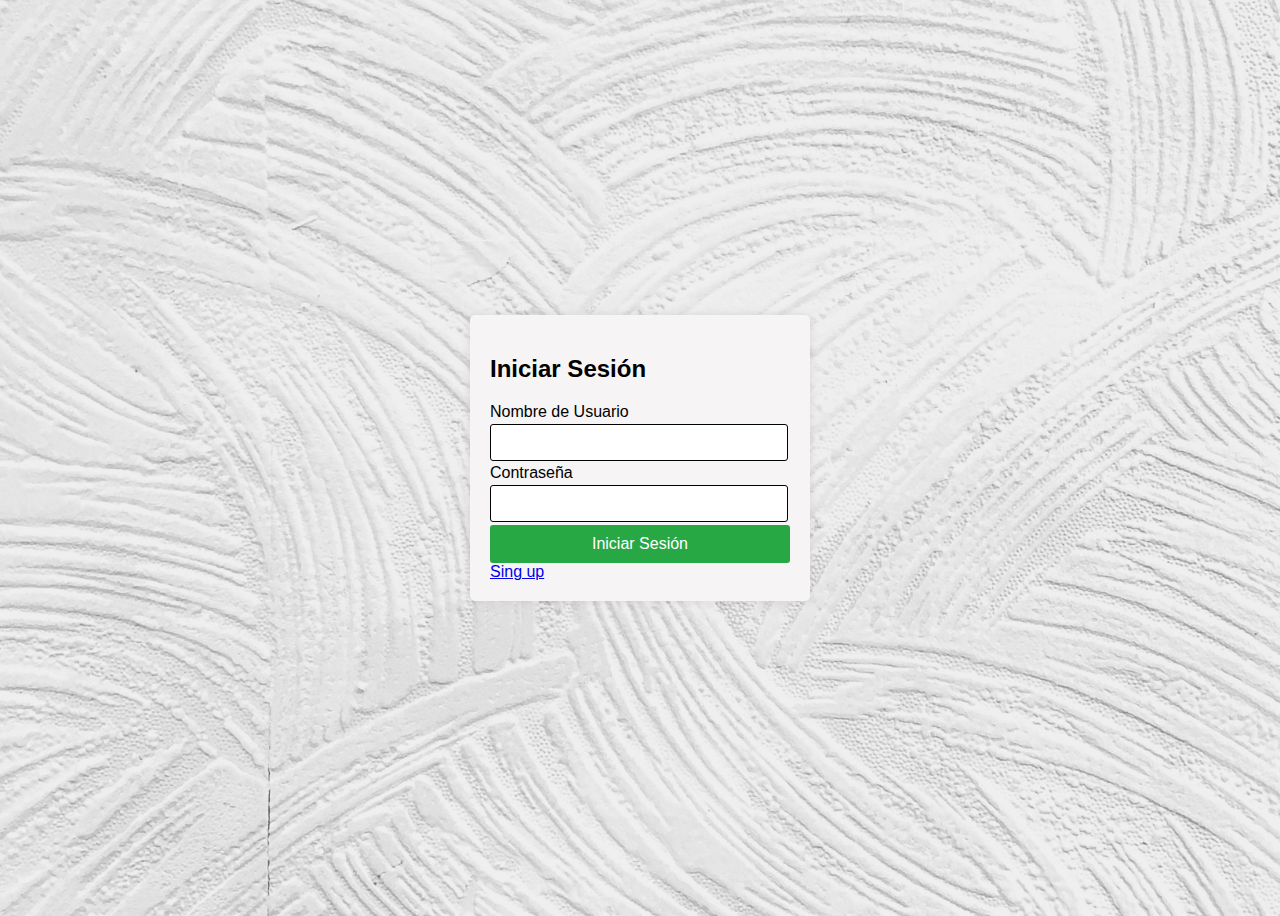
<file: index.html>
<!DOCTYPE html>
<html lang="es">
<head>
    <meta charset="UTF-8">
    <meta name="viewport" content="width=device-width, initial-scale=1.0">
    <title>Iniciar Sesión</title>
    <link rel="stylesheet" href="sign.css">
</head>
<body>
    <div class="container">
        <h2>Iniciar Sesión</h2>
        <form action="/login" method="post">
            <label for="username">Nombre de Usuario</label>
            <input type="text" id="username" name="username" required>
            
            <label for="password">Contraseña</label>
            <input type="password" id="password" name="password" required>
            
            <button type="submit">Iniciar Sesión</button>
            <a href="Sign.html" >Sing up</a>
        </form>
    </div>
</body>
</html>
</file>
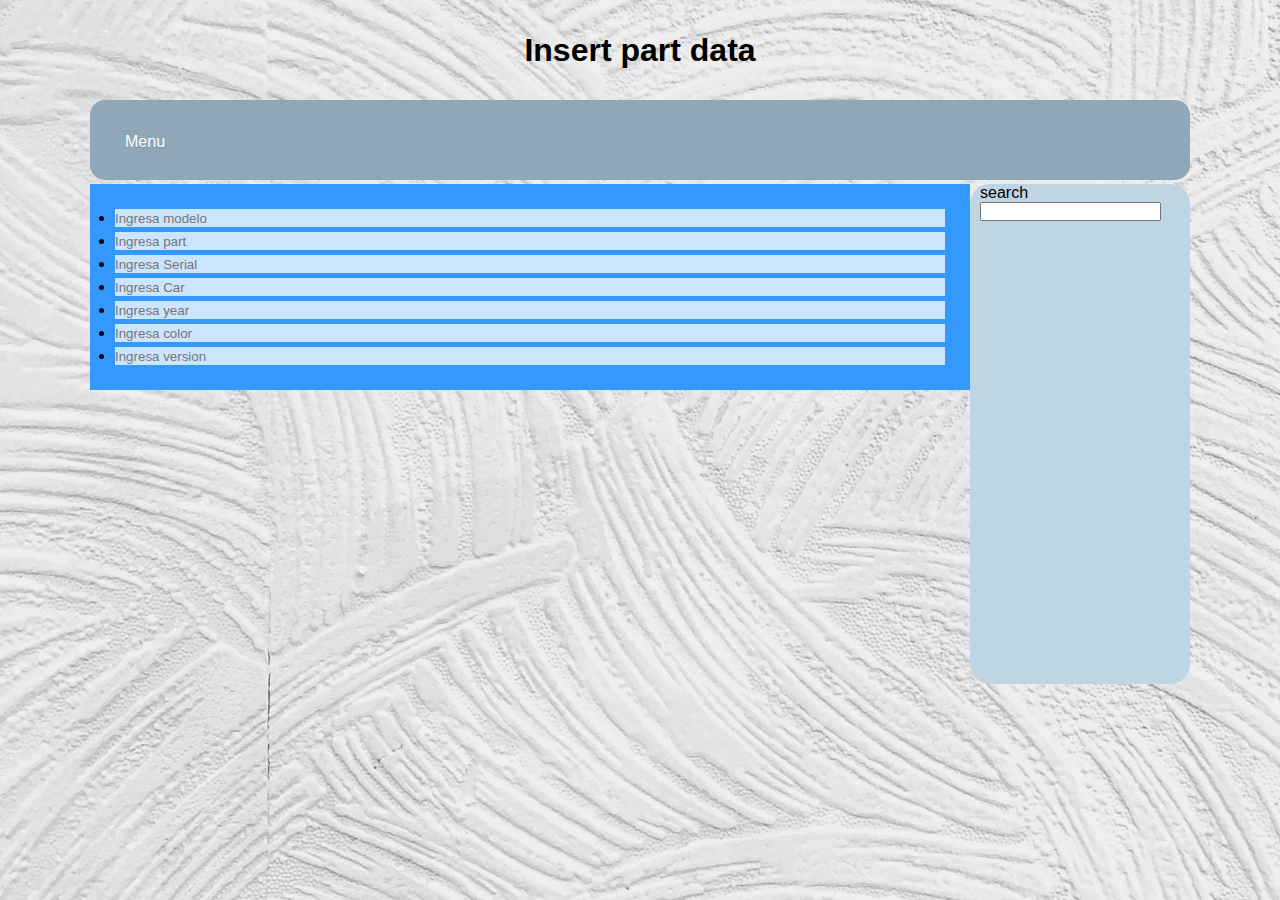
<file: form.html>
<!DOCTYPE html>
<html lang="es">
<head>
    <meta charset="UTF-8">
    <title>Insert</title>
    <link rel="stylesheet" href="tablas.css">
    <link rel="stylesheet" href="form.css">
</head>
<body>
    <div id="container">
        <header>
            <h1>Insert part data</h1>
        </header>
        <nav>
            <ul>
                <li>
                    <a href="tablas.html" class="boton azul">
                        Menu
                    </a>
                </li>
            </ul>
        </nav>
        <div class="clearfix"></div>
        <section id="content">
            <table>
                <thead>
                    <ul>
                        <li><label> </label><input type="text"  placeholder= "Ingresa modelo" required></li>
                        <li><label> </label><input type="text"  placeholder= "Ingresa part"required></li>
                        <li><label> </label><input type="text"  placeholder= "Ingresa Serial"required></li>
                        <li><label> </label><input type="text" placeholder= "Ingresa Car" required></li>
                        <li><label> </label><input type="text" placeholder= "Ingresa year" required></li>
                        <li><label> </label><input type="text" placeholder= "Ingresa color" required></li>
                        <li><label> </label><input type="text" placeholder= "Ingresa version" required></li>
                    </ul>
                </thead>
            </table>
        </section>
        <aside>
            <from>
                <label>search</label>
                <input type="text" />
            </from>
        </aside>
    </div>
</body>
</html>
</file>
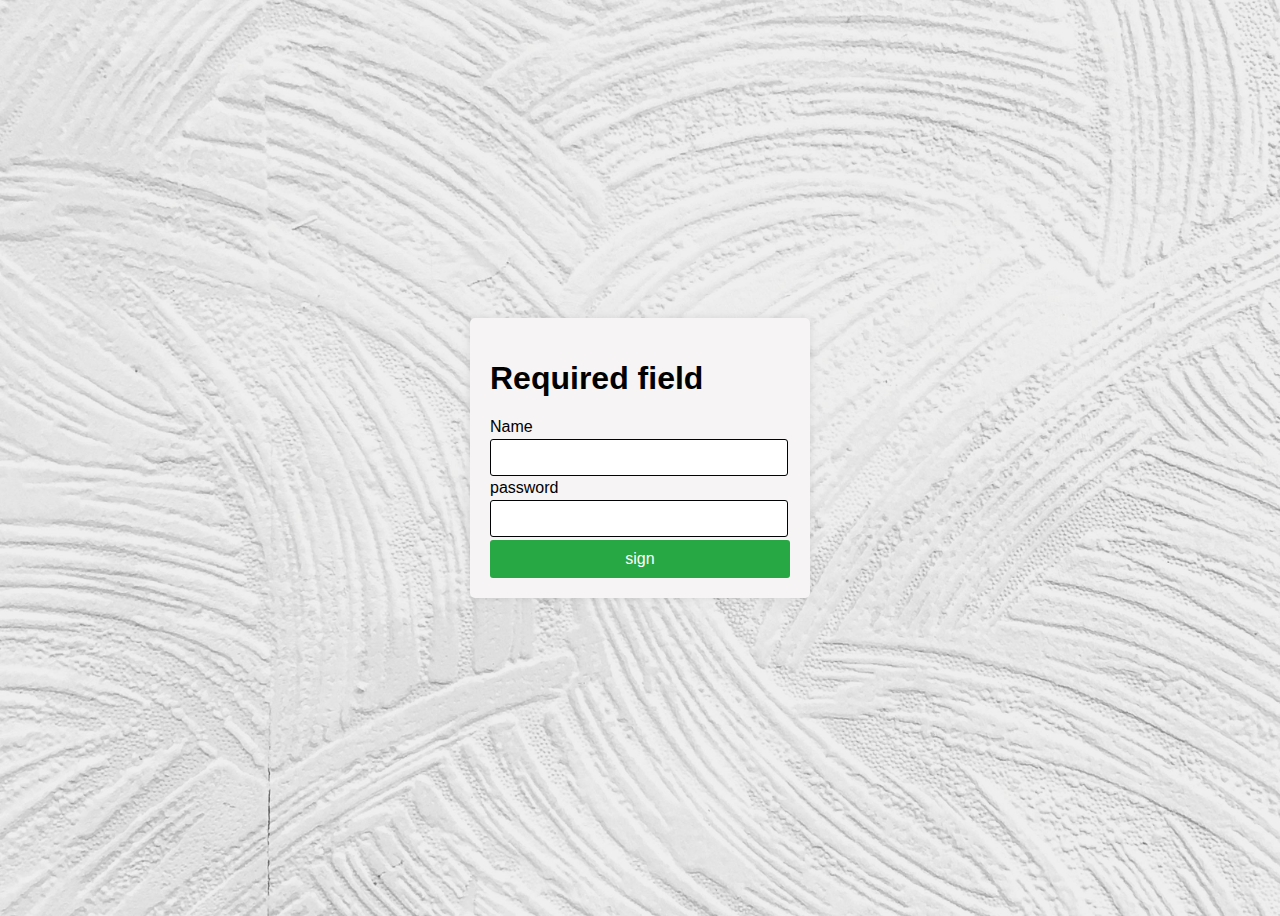
<file: Sign.html>
<!DOCTYPE html>
<html lang="es">
<head>
    <meta charset="UTF-8">
    <title>Sign</title>
    <link rel="stylesheet" href="sign.css">
</head>
<body>
    <div class="container">
        <h1>Required field</h1>
        <form action="/login" method="post">
            <label for="name-new">Name</label>
            <input type="text" id="name-new" required>
            <label for="password-new">password</label>
            <input type="password" id="password-new" required>
            <button type="submit">sign</button>
        </form>
    </div>
</body>
</html>
</file>
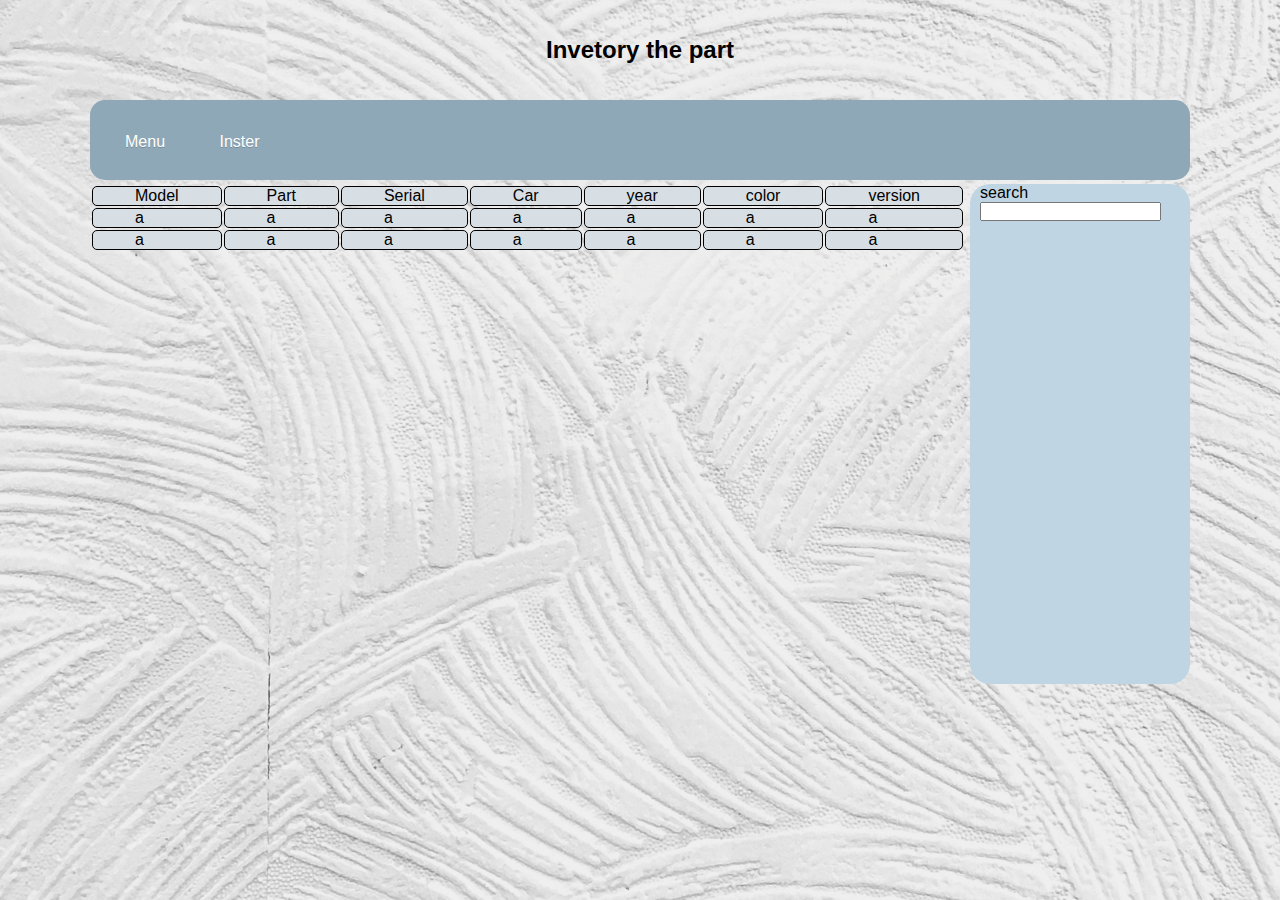
<file: tablas.html>
<!DOCTYPE html>
<html lang="es">
    <head>
        <meta charset="UTF-8">
        <title>Ensallo</title>
        <link rel="stylesheet" href="tablas.css" />
        <link rel="stylesheet" href="form.html">
    </head>
    <body>
        <div id="container">
            <header>
                <h2>Invetory the part</h2>
            </header>
            <nav>
                <ul>
                    <li>
                        <a href="index.html" class="boton azul">
                            Menu
                        </a>
                        <a href="form.html" class="boton azul">
                            Inster
                        </a>
                    </li>
                </ul>
            </nav>
            <div class="clearfix"></div>
            <section id="content">
                <table>
                    <thead>
                        <tr>
                            <td>Model</td>
                            <td>Part</td>
                            <td>Serial</td>
                            <td>Car</td>
                            <td>year</td>
                            <td>color</td>
                            <td>version</td>
                        </tr>
                    </thead>
                    <tbody>
                        <tr>
                            <td>a</td>
                            <td>a </td>
                            <td>a</td>
                            <td>a</td>
                            <td>a</td>
                            <td>a</td>
                            <td>a</td>
                        </tr>
                        <tr>
                            <td>a</td>
                            <td>a </td>
                            <td>a</td>
                            <td>a</td>
                            <td>a</td>
                            <td>a</td>
                            <td>a</td>
                        </tr>
                    </body>
                </table>
            </section>
            <aside>
                <from>
                    <label>search</label>
                    <input type="text" />
                </from>
            </aside>
        </div>
    </body>
</html>
</file>
<file: sign.css>
body {
    font-family: Arial, sans-serif;
    display: flex;
    justify-content: center;
    align-items: center;
    height: 100vh;
    background-image: url("img.jpg");
    background-position: 15%;
    background-size: cover;
}

.container {
    background: rgb(246, 244, 244);
    padding: 20px;
    border-radius: 5px;
    box-shadow: 0 0 8px rgba(0,0,0,0.1);
    width: 300px;
}
.container h2 {
    margin-bottom: 20px;
}
.container input {
    width: 92%;
    padding: 10px;
    margin: 3px 0;
    border: 1px solid rgb(0, 2, 3);
    border-radius: 3px;
}
.container button {
    width: 100%;
    padding: 10px;
    border: none;
    border-radius: 3px;
    background-color: #28a745;
    color: #fff;
    font-size: 16px;
}
.container button:hover {
    background-color: #218838;
}
</file>
<file: tablas.css>
*{
    margin: 0px;
    padding: 0px;
}
body {
    font-family: Arial, Helvetica, sans-serif;
    background-image: url("img.jpg");
    background-position: 15%;
    background-size: cover;
}

#container {
    /*width: 70%;*/
    width: 1100px;
    margin: 0px auto;
    border-radius: 5px;
}

header { 
    text-align: center;
    line-height: 100px;
    border-radius: 20px;
}

nav {
    background: hsl(203, 22%, 64%);
    height: 80px;
    border-radius: 15px;
}
.boton{
    text-shadow: 0px 1px rgba(0, 0, 0, 0.2);
    text-align:center;
    text-decoration: none;
    font-family: 'Helvetica Neue', Helvetica, sans-serif;
    display:inline-block;
    color: #FFF;
    background: #7F8C8D;
    padding: 7px 20px;
    white-space: nowrap;
    -webkit-border-radius: 5px;
    -moz-border-radius: 5px;
    border-radius: 100px;
    margin: 10px 5px;
    -webkit-transition: all 0.2s ease-in-out;
    -ms-transition: all 0.2s ease-in-out;
    -moz-transition: all 0.2s ease-in-out;
    -o-transition: all 0.2s ease-in-out;
    transition: all 0.2s ease-in-out;
}
.azul{
    background: hsl(203, 22%, 64%);
    box-shadow: 0px 5px 0px 0px hsl(203, 22%, 64%);
}

.azul:hover{
    background: #39a0e5;
}

.azul:active{
    box-shadow: 0px 2px 0px 0px #2980B9;
}
nav ul li  {
    float: left;
    list-style: none;
    margin: 10px; 
    line-height: 30px;
}

.clearfix{
    clear:both;
}

#content {
    float: left;
    width: 80%;
    min-height: 500px;
}

#content ul {
    background: #3399ff;
    padding: 20px;
}
#content ul li {
    background: #cce5ff;
    color: #02020c;
    margin: 5px;
}
#content ul li input{
    background: transparent;
    border: none;
    outline: none;
    
}


#content table thead th, td {
    background: hsl(203, 19%, 87%);
    float: center;
    width: calc(80%-80px);
    border: 1px solid black;
    padding-left: 42px;
    padding-right: 42px;
    border-radius: 5px;
}

aside{
    float:left;
    width: calc(20% - 20px);
    min-height: 500px;
    background: #bfd5e3;
    padding-left: 10px;
    padding-right: 10px;
    border-radius: 20px;
}
</file>
<file: form.css>
*{
    margin: 0px;
    padding: 0px;
}
</file>
